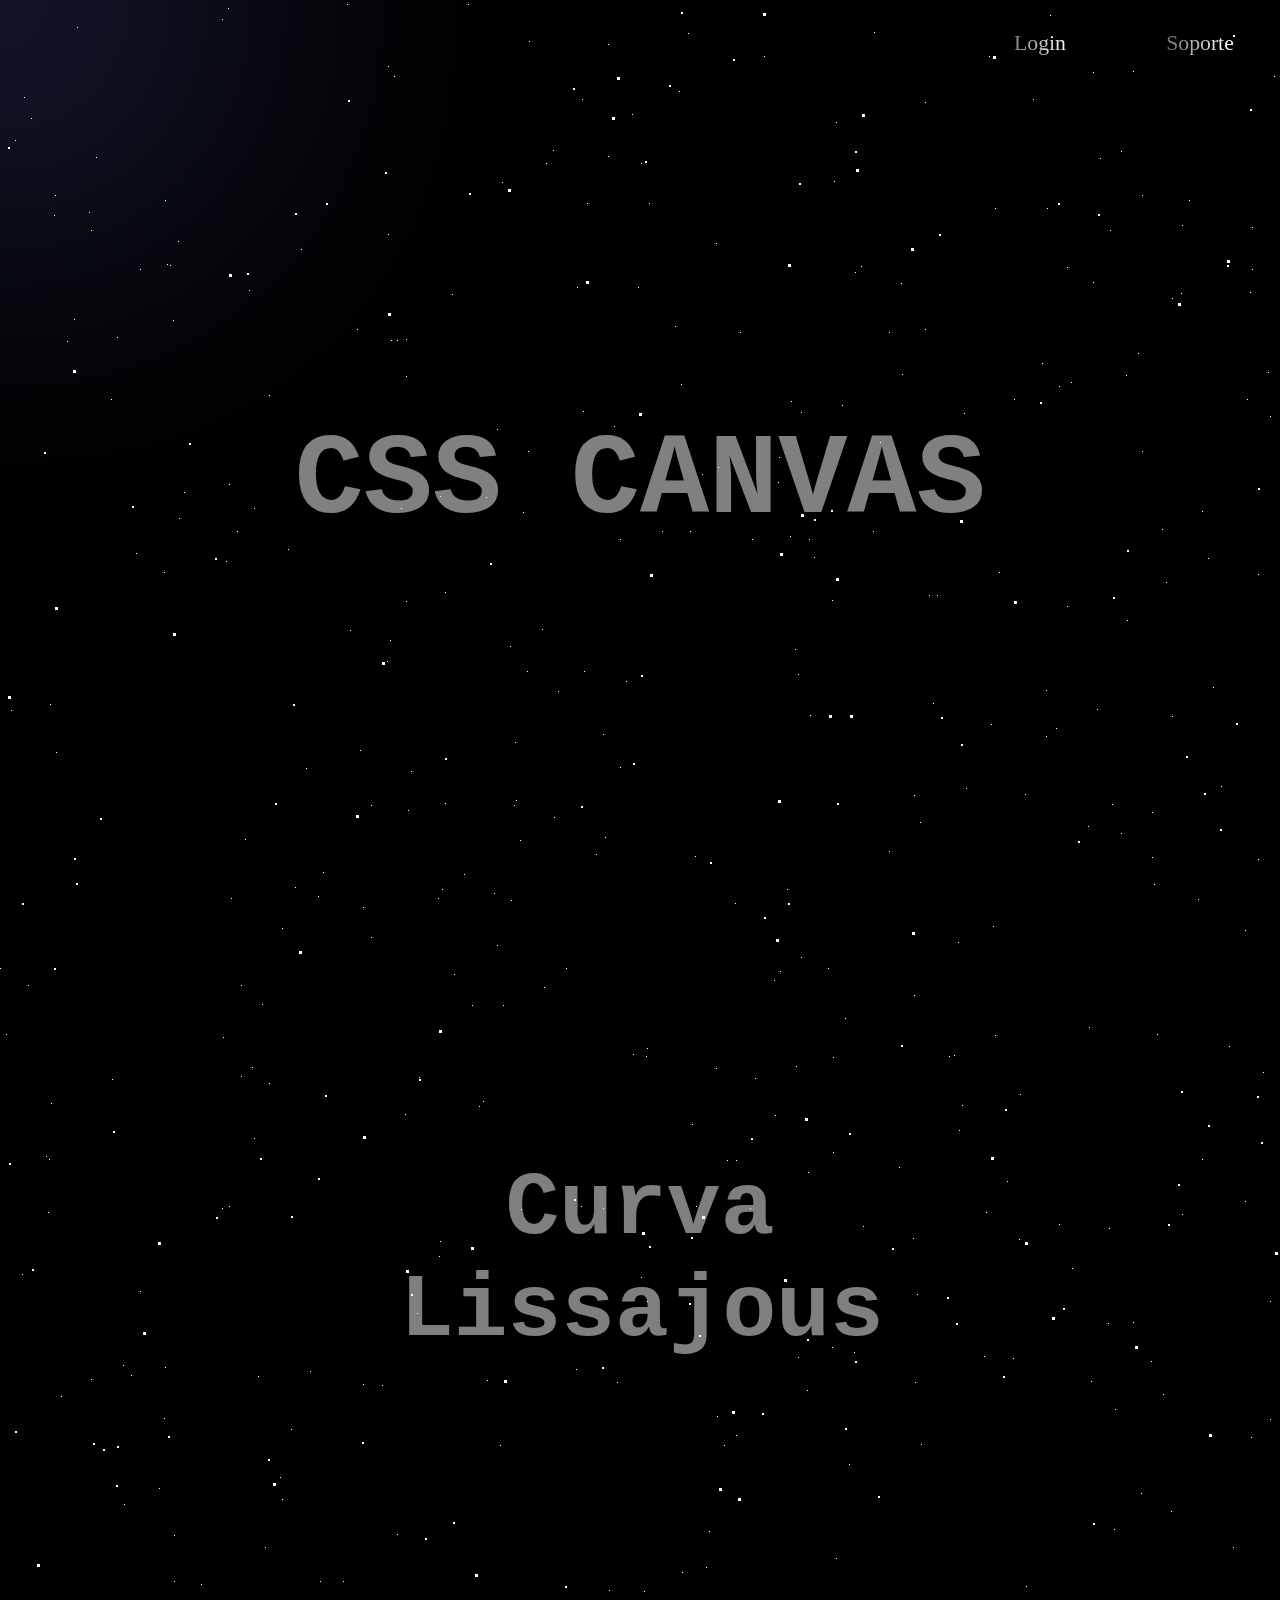
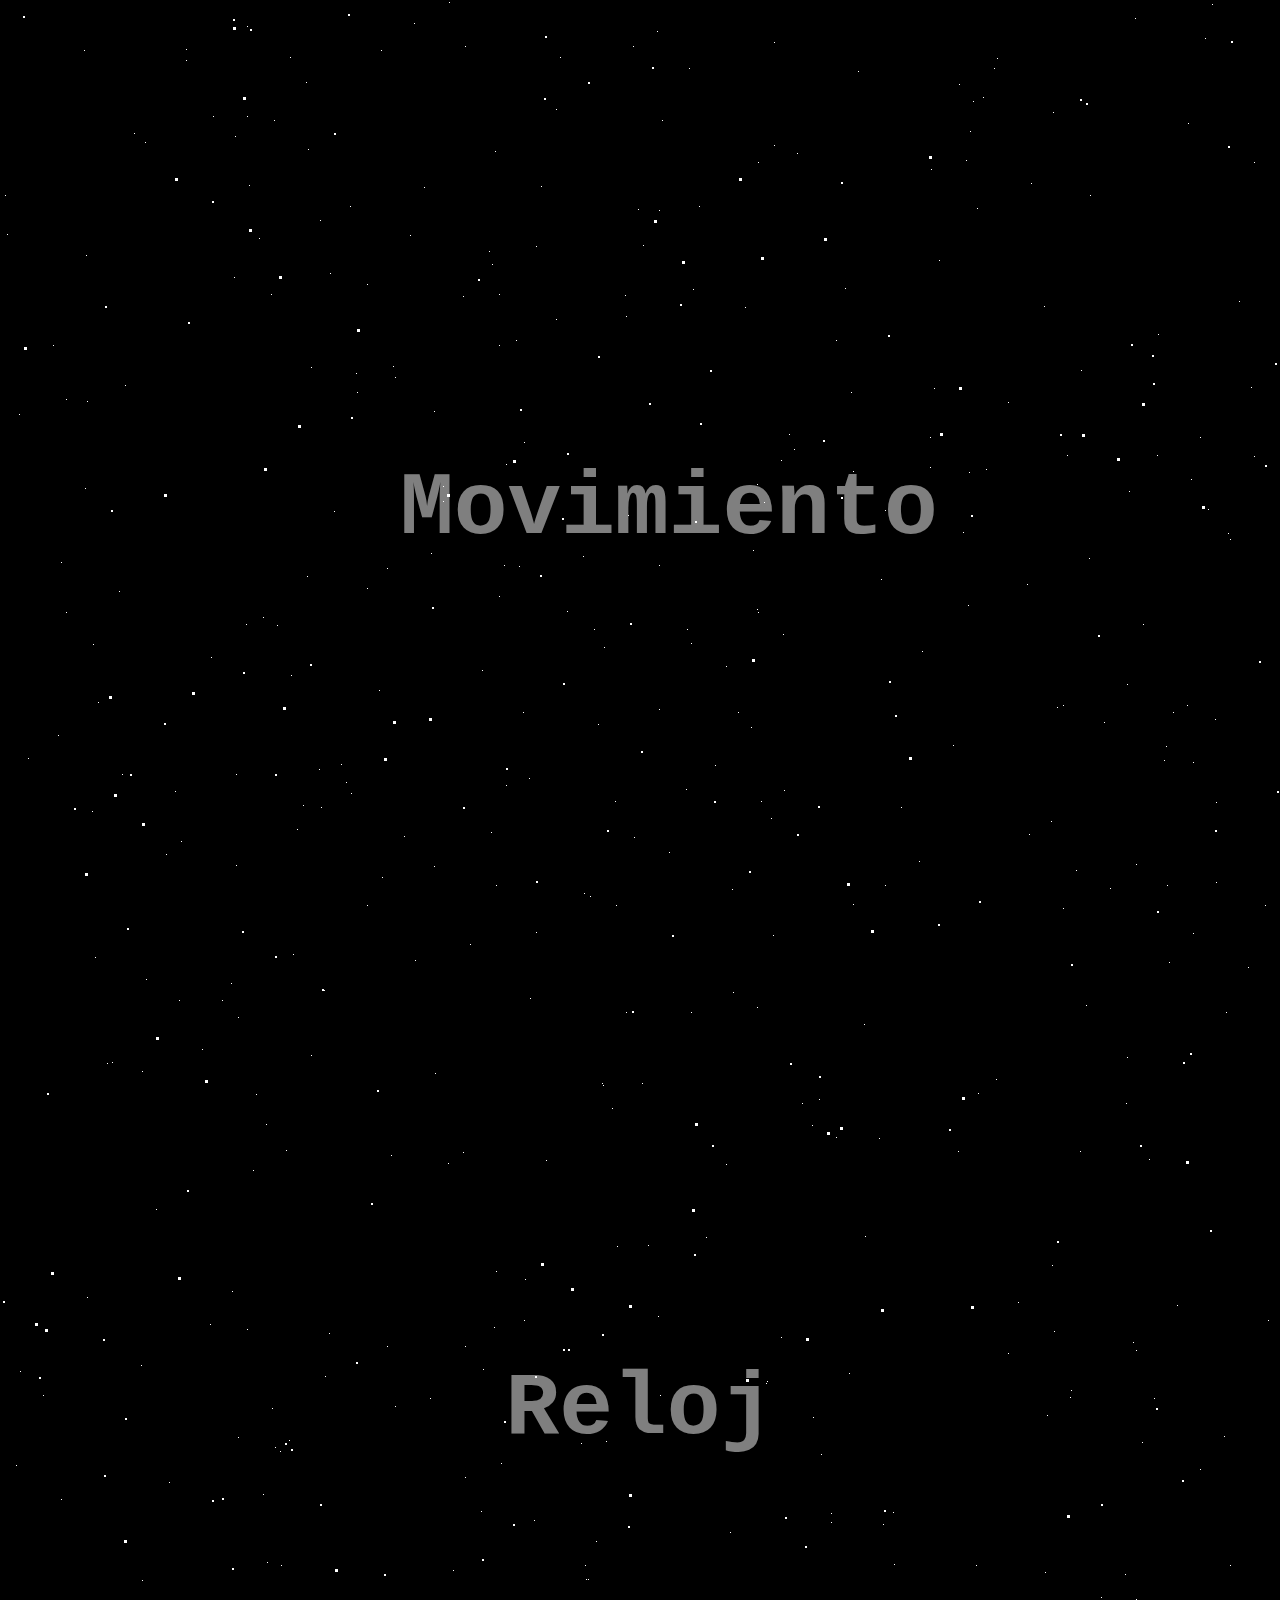
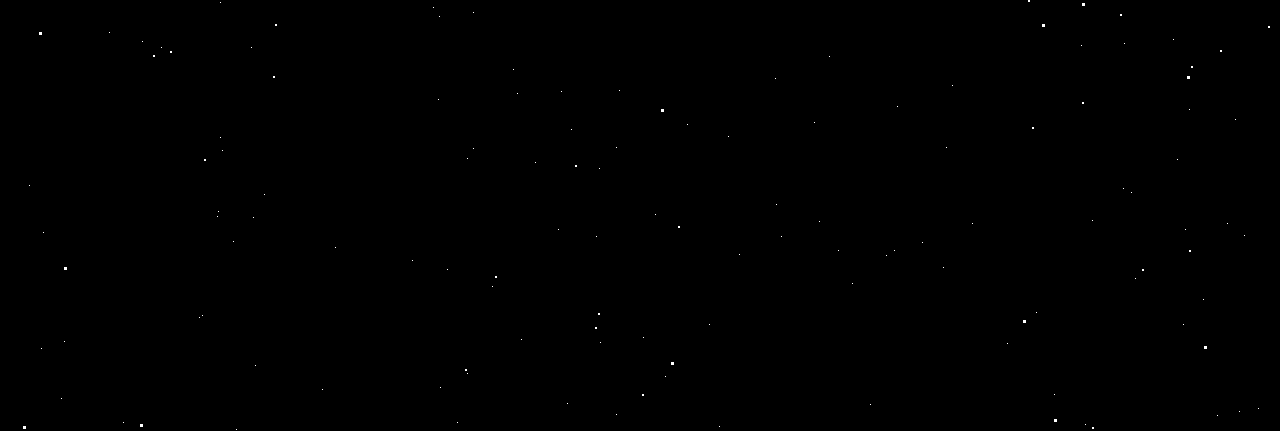
<file: index.html>
<!DOCTYPE html>
<html lang="en">
<head>
    <meta charset="UTF-8">
    <meta name="viewport" content="width=device-width, initial-scale=1.0">
    <link rel="stylesheet" href="css/style.css">
    <title>Canvas</title>
</head>
<body>
    <div id="blurry"></div>
    <div id="blob-container">
        <div id="blob"></div>
    </div>
    <div id="small-stars"></div>
    <div id="medium-stars"></div>
    <div id="big-stars"></div>
    <nav>
        <a class="nav-element" href="login.html">Login</a>
        <a class="nav-element" href="support.html">Soporte</a>
    </nav>
    <header class="snap-item">

        <section id="section-header">
            <h1 id="titulo" data-value="CSS CANVAS">CSS CANVAS</h1>
        </section>
    </header>

    <section class="snap-item" id="section-1">
    <button>
        <article>
            <h1 class="subtitle-card">Curva Lissajous</h1>
            <div id="grid-container">
                <div class="grid-item">
                    <h2>Canvas</h2>
                    <canvas id="Canvas" >
                </div>
                <div class="grid-item">
                    <h2>Formula</h2>
                    <img src="img/curve.png" draggable="false">
            </div>            
        </article>
    </button>
    </section>

    <section class="snap-item" id="section-2">
        <button>
            <article>
                <h1 class="subtitle-card">Movimiento</h1>
                <div id="canvas-container">
                        <canvas id="Circle">
                </div>
          
            </article>
        </button>
    </section>

    <section class="snap-item" id="section-3">
        <button>
            <article>
                <h1 class="subtitle-card" id="clok">Reloj</h1>
                <div id="canvas-container">
                        <canvas id="Clock">
                </div>
          
            </article>
        </button>
    </section>

    <script src="js/index.js"></script>
</body>
</html>
</file>
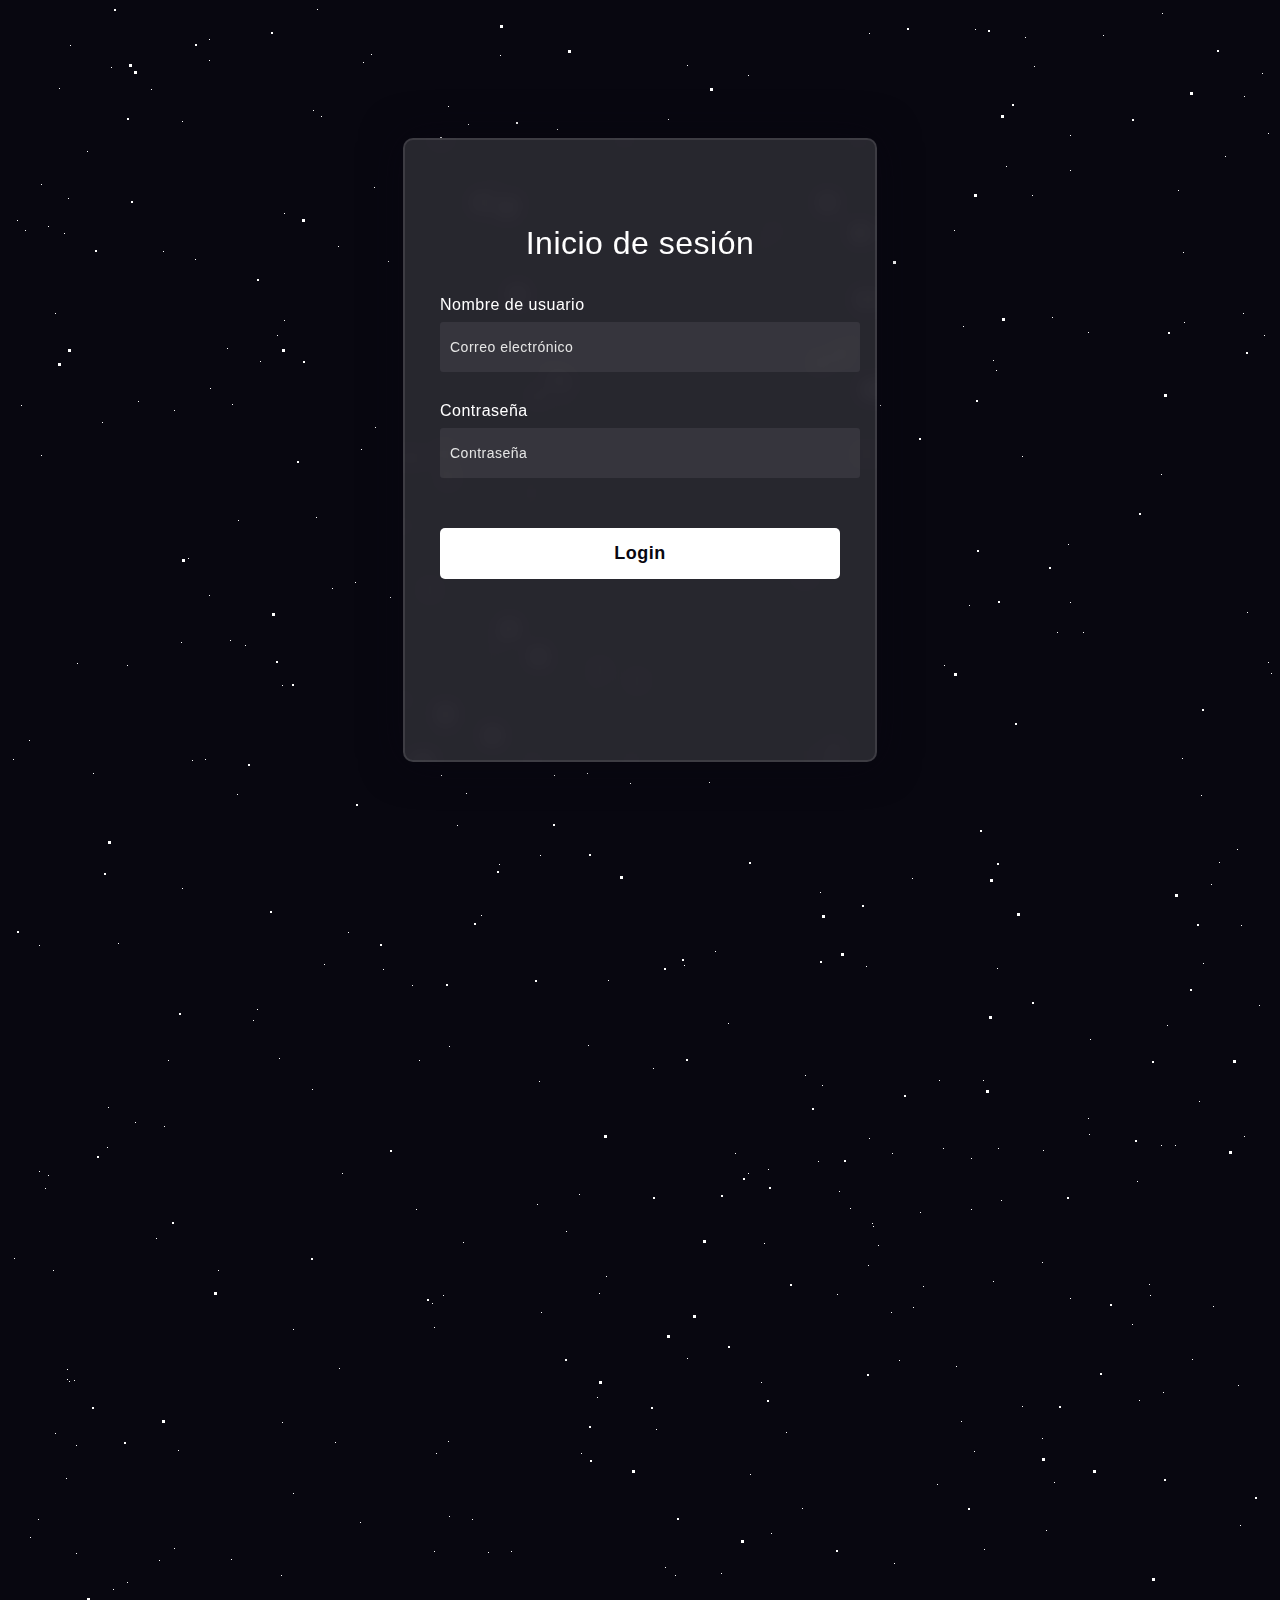
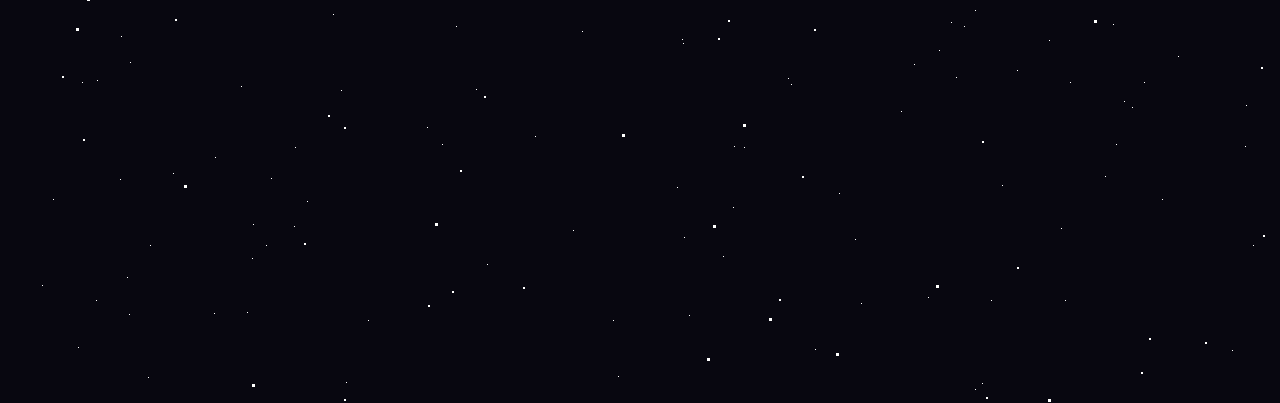
<file: login.html>
<!DOCTYPE html>
<html lang="en">
<head>

    <title>Login</title>
 
    <link rel="stylesheet" href="./css/login.css">
</head>
<body>

    

    <div class="background">
        <div class="shape"></div>
        <div class="shape"></div>
    </div>
    <form>
        <h3>Inicio de sesión</h3>

        <label for="username">Nombre de usuario</label>
        <input type="text" name="email" placeholder="Correo electrónico" id="email" required="true">

        <label for="password">Contraseña</label>
        <input type="password" name="password" placeholder="Contraseña" id="password" required="true">

        <button>Login</button>
    </form>
    <div id="small-stars"></div>
    <div id="medium-stars"></div>
    <div id="big-stars"></div>
    <script src="js/login.js"></script>
</body>
</html>
</file>
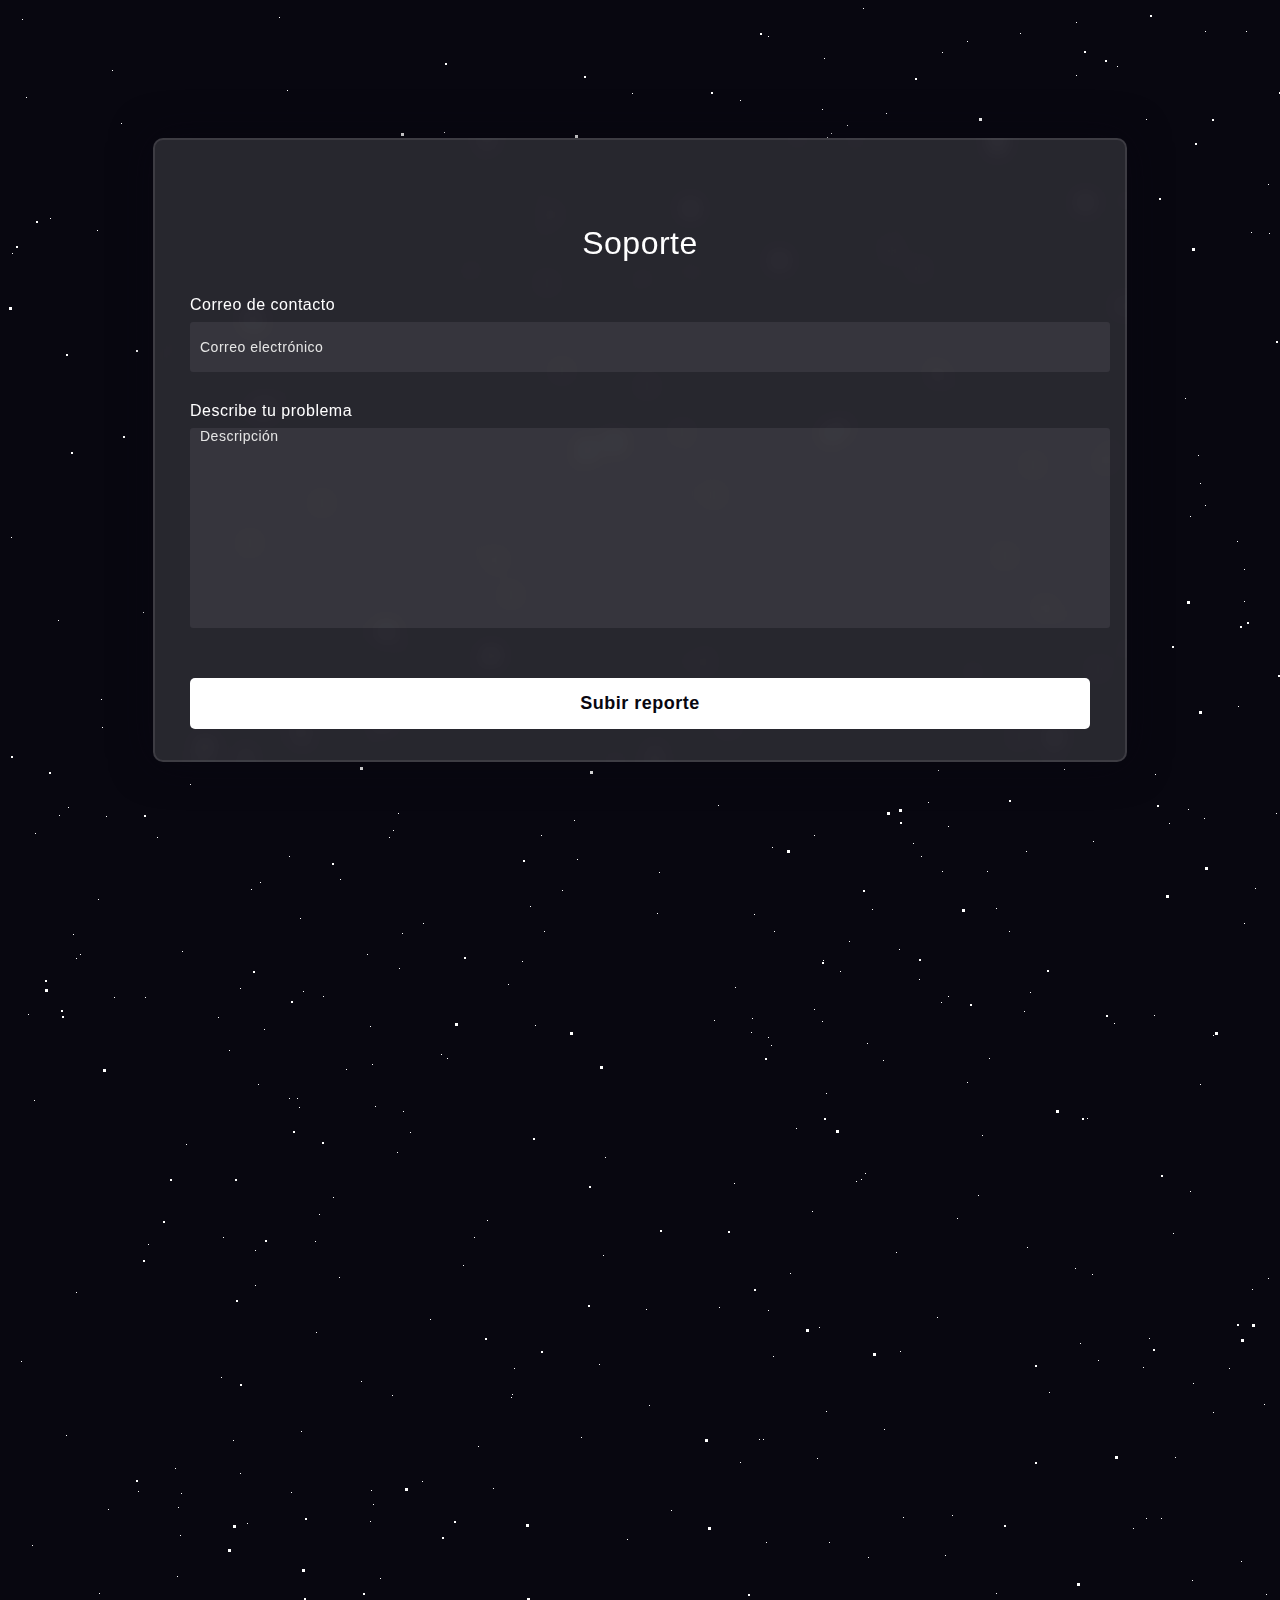
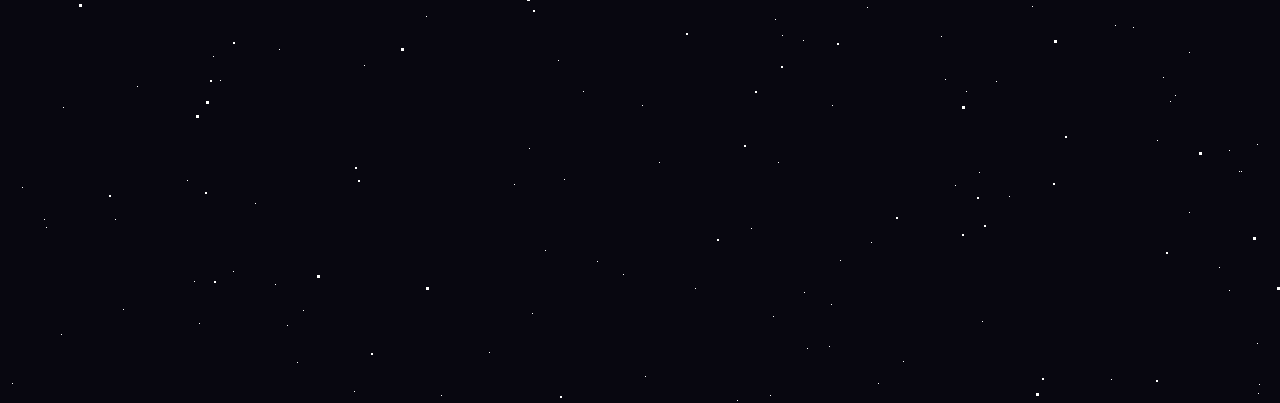
<file: support.html>
<!DOCTYPE html>
<html lang="en">
<head>

    <title>Login</title>
 
    <link rel="stylesheet" href="./css/support.css">
</head>
<body>

    

    <div class="background">
        <div class="shape"></div>
        <div class="shape"></div>
    </div>
    <form>
        <h3>Soporte</h3>

        <label for="username">Correo de contacto</label>
        <input type="text" name="email" placeholder="Correo electrónico" id="email" required="true">
        <label for="content">Describe tu problema</label>
        <textarea id="text" name="Report" rows="4" cols="50" placeholder="Descripción" required="true"></textarea>

        <button>Subir reporte</button>
    </form>
    <div id="small-stars"></div>
    <div id="medium-stars"></div>
    <div id="big-stars"></div>
    <script src="js/login.js"></script>
</body>
</html>
</file>
<file: css/style.css>
* {
    color: white;
}

html, body {
    width: 100%;
    margin: 0;
    padding: 0;
    border: 0;
    -webkit-user-select: none;
    user-select: none;
}

html {
    height: 100%;
    scroll-snap-type: y mandatory;
}

body {
    overflow-y: auto;
    min-height: 100%;
    display: flex;
    flex-direction: column;
    position: relative;
    background-color: black;
    overflow-x: hidden;
}

.snap-item {
    scroll-padding-bottom: 25%;
    scroll-snap-align: start;
}

header {
    height: 100vh;
    width: 100%;
    position: relative;
    opacity: 50%;

}

header + section {
    scroll-padding-bottom: 50%;
    scroll-snap-align: start;

}

nav {
    display: grid;
    grid-template-columns: repeat(2, 1fr);
    height: 5%;
    width: 25%;
    position: sticky;
    top: 0%;
    left: 100%;
    z-index: 1;
    
}

.nav-element {
    display: flex;
    font-size: 1.7vw;

    justify-content: center;
    align-items: center;
    text-decoration: none;
    background: linear-gradient(
        to right,

        black, white,
        black, white
    );
    
    animation: background-pan 10s linear infinite;
    background-size: 200%;
    -webkit-background-clip: text;
    background-clip: text;
    -webkit-text-fill-color: transparent;
    white-space: nowrap;
}
.nav-element:hover {
    backdrop-filter: invert(80%);
}

article {
    position: relative;
    height: 75%;
    width: 75%;
    display: flex;
    justify-content: center;
    align-items: center;
}

button {
    height: 100%;
    width: 100%;
    position: relative;
    display: flex;
    align-items: center;
    justify-content: center;
    text-decoration: none;
    cursor: pointer;
    background-color: rgba(0,0,0,0);
    border: 0;
    padding: 0;
    margin: 0;
}
article > .subtitle-card.transition {
    transition: 1.5s ease-in-out;
    top: -30%;
    transform: scale(0.8);
    position: absolute;
    width: 100%;
}
.subtitle-card {
    position: absolute;
    top: 8%;
    z-index:1;
    font-size: 7vw;
    width: 50%;
}

article > div {
    opacity: 0%;
}
article > div.transition {
    transition: 1s ease-in-out;
    transition-delay: 1s;
    opacity: 100%;
}

#grid-container {
    height: 100%;
    padding-top: 10%;
    width: 100%;
    display: grid;
    grid-template-columns: repeat(2, 1fr);
    position: relative
}
.grid-item {
    height: 100%;
    width: 100%;
    position: relative;
    display: flex;
    align-items: center;
    justify-content: center;

}
h2 {
    position: absolute;
    top: 10%;
    font-size: 3vw
}

img {
    position: relative;
    width: 50%
}

#Canvas {
    height: 50%;
    width: 50%;
    position: relative;

}

#canvas-container {
    height: 100%;
    width: 100%;
    display: flex;
    justify-content: center;
    align-items: center;
    position: relative
}

#Circle {
    height: 75%;
    width: 75%;
    position: relative;
    top: 10%
}


#section-header {
    display: flex;
    justify-content: center;
    align-items: center;
    position: absolute;
    height: 75%;
    width: 75%;
    top:50%;
    left: 50%;
    transform: translate(-50%, -50%);
}

h1 {
    position: relative;
    font-family: "Space Mono", monospace;
    font-size: 9vw;
    top: 0%;
}



#section-1 {
    height: 100vh;
    width: 100%;
    position: relative;
    opacity: 50%;
}



#section-2 {
    height: 100vh;
    width: 100%;
    position: relative;
    display: flex;
    justify-content: center;
    align-items: center;
    opacity: 50%;
}
#section-3 {
    height: 100vh;
    width: 100%;
    position: relative;
    display: flex;
    justify-content: center;
    align-items: center;
    opacity: 50%;
}

#blurry {
    position: absolute; 
    height: 100%;
    width: 100%;
    position: absolute; 
    -webkit-backdrop-filter: blur(200px);
    backdrop-filter: blur(200px);
    z-index: -2;
}

#blob-container {
    position: absolute;
    height: 100%;
    width: 100%;
    overflow: hidden;
    z-index: -3;

}

#blob {
    position: absolute;
    width: 20%;
    aspect-ratio: 1;
    border-radius: 50%;
    background: linear-gradient(
        to right,
        rgb(36, 218, 157),
        rgb(114, 59, 223)
    );
    animation: rotate 20s infinite;
    transform: translate(-50%, -50%);
} 

#small-stars {
    width: 1px;
    height: 1px;
    background: transparent;
    animation: animStar 50s linear infinite;
}

#small-stars::after {
    content: " ";
    position: absolute;
    top: 2000px;
    width: 1px;
    height: 1px;
    background: transparent;
}

#medium-stars {
    width: 2px;
    height: 2px;
    background: transparent;
    animation: animStar 100s linear infinite;
}

#medium-stars::after {
    content: " ";
    position: absolute;
    top: 2000px;
    width: 2px;
    height: 2px;
    background: transparent;
}

#big-stars {
  width: 3px;
  height: 3px;
  background: transparent;
  animation: animStar 150s linear infinite;
}

#big-stars::after {
    content: " ";
    position: absolute;
    top: 2000px;
    width: 3px;
    height: 3px;
    background: transparent;
}

@keyframes rotate {
    from {
        transform: translate(-50%, -50%) rotate(0deg);
    }

    50% {
        transform: translate(-50%, -50%) scale(1, 1.5);
    }

    to {
        transform: translate(-50%, -50%) rotate(360deg);
    }
}

@keyframes animStar {
from {
  transform: translateY(0px)
}
to {
  transform: translateY(-2000px)
}
}
  
@keyframes background-pan {
    from {
        background-position: 0% center;
    }
    to {
        background-position: -200% center;
    }
    
}
</file>
<file: css/login.css>
body{
    background-color: #080710;
    overflow: hidden;
}

.background{
    width: 430px;
    height: 520px;
    position: absolute;
    transform: translate(-50%,-50%);
    left: 50%;
    top: 50%;
}

form{
    height: 520px;
    width: 400px;
    background-color: rgba(255,255,255,0.13);
    position: absolute;
    transform: translate(-50%,-50%);
    top: 50%;
    left: 50%;
    border-radius: 10px;
    backdrop-filter: blur(10px);
    border: 2px solid rgba(255,255,255,0.1);
    box-shadow: 0 0 40px rgba(8,7,16,0.6);
    padding: 50px 35px;
}
form *{
    font-family: 'Poppins',sans-serif;
    color: #ffffff;
    letter-spacing: 0.5px;
    outline: none;
    border: none;
}
form h3{
    font-size: 32px;
    font-weight: 500;
    line-height: 42px;
    text-align: center;
}

label{
    display: block;
    margin-top: 30px;
    font-size: 16px;
    font-weight: 500;
}
input{
    display: block;
    height: 50px;
    width: 100%;
    background-color: rgba(255,255,255,0.07);
    border-radius: 3px;
    padding: 0 10px;
    margin-top: 8px;
    font-size: 14px;
    font-weight: 300;
}
::placeholder{
    color: #e5e5e5;
}
button{
    margin-top: 50px;
    width: 100%;
    background-color: #ffffff;
    color: #080710;
    padding: 15px 0;
    font-size: 18px;
    font-weight: 600;
    border-radius: 5px;
    cursor: pointer;
}


#small-stars {
    width: 1px;
    height: 1px;
    background: transparent;
    animation: animStar 50s linear infinite;
}

#small-stars::after {
    content: " ";
    position: absolute;
    top: 2000px;
    width: 1px;
    height: 1px;
    background: transparent;
}

#medium-stars {
    width: 2px;
    height: 2px;
    background: transparent;
    animation: animStar 100s linear infinite;
}

#medium-stars::after {
    content: " ";
    position: absolute;
    top: 2000px;
    width: 2px;
    height: 2px;
    background: transparent;
}

#big-stars {
  width: 3px;
  height: 3px;
  background: transparent;
  animation: animStar 150s linear infinite;
}

#big-stars::after {
    content: " ";
    position: absolute;
    top: 2000px;
    width: 3px;
    height: 3px;
    background: transparent;
}

@keyframes rotate {
    from {
        transform: translate(-50%, -50%) rotate(0deg);
    }

    50% {
        transform: translate(-50%, -50%) scale(1, 1.5);
    }

    to {
        transform: translate(-50%, -50%) rotate(360deg);
    }
}

@keyframes animStar {
from {
  transform: translateY(0px)
}
to {
  transform: translateY(-2000px)
}
}
</file>
<file: css/support.css>
body{
    background-color: #080710;
    overflow: hidden;
}

.background{
    width: 430px;
    height: 520px;
    position: absolute;
    transform: translate(-50%,-50%);
    left: 50%;
    top: 50%;
}

form{
    height: 520px;
    width: 900px;
    background-color: rgba(255,255,255,0.13);
    position: absolute;
    transform: translate(-50%,-50%);
    top: 50%;
    left: 50%;
    border-radius: 10px;
    -webkit-backdrop-filter: blur(10px);
    backdrop-filter: blur(10px);
    border: 2px solid rgba(255,255,255,0.1);
    box-shadow: 0 0 40px rgba(8,7,16,0.6);
    padding: 50px 35px;
}
form *{
    font-family: 'Poppins',sans-serif;
    color: #ffffff;
    letter-spacing: 0.5px;
    outline: none;
    border: none;
}
form h3{
    font-size: 32px;
    font-weight: 500;
    line-height: 42px;
    text-align: center;
}

label{
    display: block;
    margin-top: 30px;
    font-size: 16px;
    font-weight: 500;
}
input{
    display: block;
    height: 50px;
    width: 100%;
    background-color: rgba(255,255,255,0.07);
    border-radius: 3px;
    padding: 0 10px;
    margin-top: 8px;
    font-size: 14px;
    font-weight: 300;
}

#text {
    display: block;
    height: 200px;
    width: 100%;
    background-color: rgba(255,255,255,0.07);
    border-radius: 3px;
    padding: 0 10px;
    margin-top: 8px;
    font-size: 14px;
    font-weight: 300;
    resize: none;
}
::placeholder{
    color: #e5e5e5;
}
button{
    margin-top: 50px;
    width: 100%;
    background-color: #ffffff;
    color: #080710;
    padding: 15px 0;
    font-size: 18px;
    font-weight: 600;
    border-radius: 5px;
    cursor: pointer;
}


#small-stars {
    width: 1px;
    height: 1px;
    background: transparent;
    animation: animStar 50s linear infinite;
}

#small-stars::after {
    content: " ";
    position: absolute;
    top: 2000px;
    width: 1px;
    height: 1px;
    background: transparent;
}

#medium-stars {
    width: 2px;
    height: 2px;
    background: transparent;
    animation: animStar 100s linear infinite;
}

#medium-stars::after {
    content: " ";
    position: absolute;
    top: 2000px;
    width: 2px;
    height: 2px;
    background: transparent;
}

#big-stars {
  width: 3px;
  height: 3px;
  background: transparent;
  animation: animStar 150s linear infinite;
}

#big-stars::after {
    content: " ";
    position: absolute;
    top: 2000px;
    width: 3px;
    height: 3px;
    background: transparent;
}

@keyframes rotate {
    from {
        transform: translate(-50%, -50%) rotate(0deg);
    }

    50% {
        transform: translate(-50%, -50%) scale(1, 1.5);
    }

    to {
        transform: translate(-50%, -50%) rotate(360deg);
    }
}

@keyframes animStar {
from {
  transform: translateY(0px)
}
to {
  transform: translateY(-2000px)
}
}
</file>
